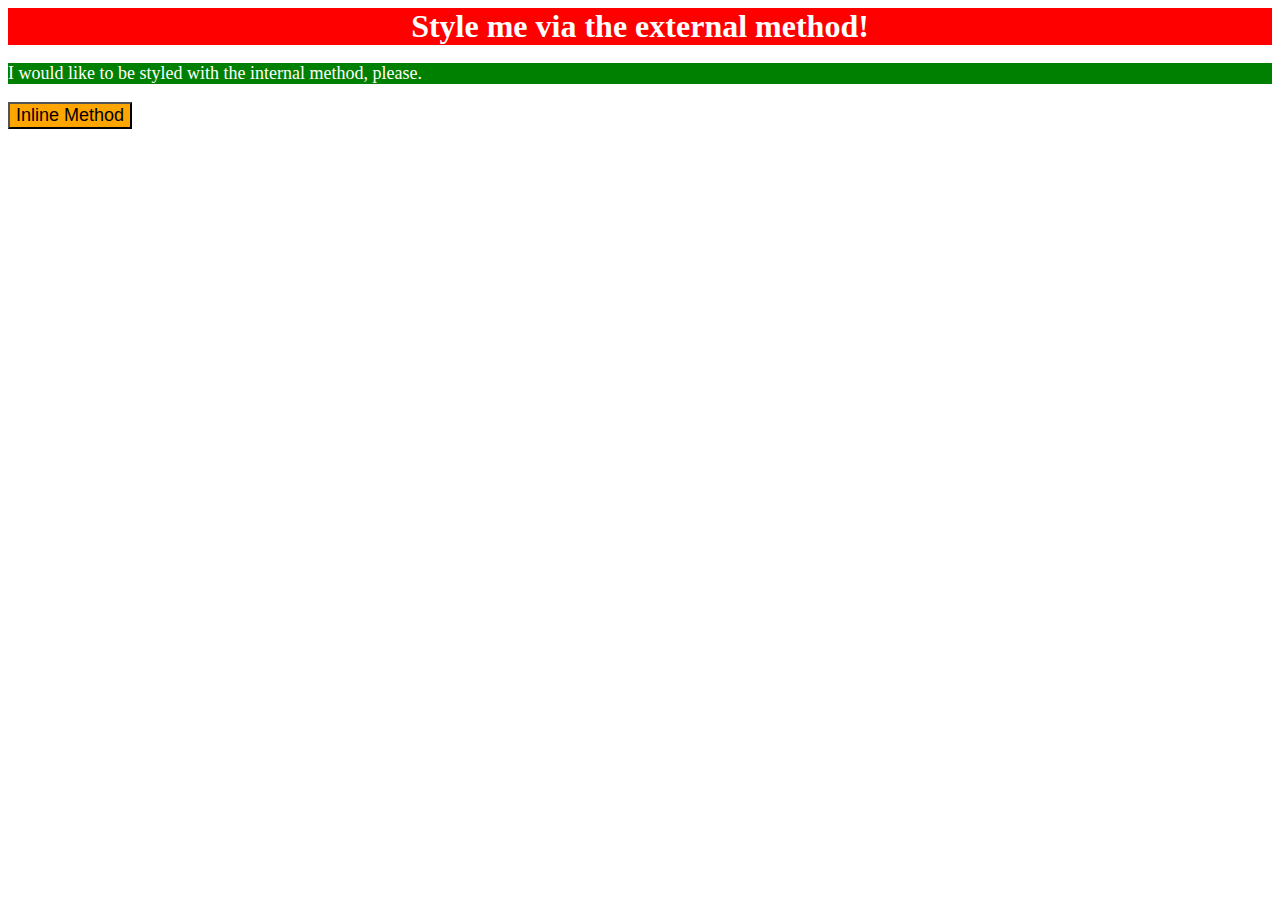
<file: foundations/01-css-methods/index.html>
<!DOCTYPE html>
<html lang="en">

<head>
  <meta charset="UTF-8">
  <meta http-equiv="X-UA-Compatible" content="IE=edge">
  <meta name="viewport" content="width=device-width, initial-scale=1.0">
  <link rel="stylesheet" href="styles.css" />
  <title>Methods for Adding CSS</title>
  <style>
    p {
      background-color: green;
      color: white;
      font-size: 18px;
    }
  </style>
</head>

<body>
  <div>Style me via the external method!</div>
  <p>I would like to be styled with the internal method, please.</p>
  <button style="background-color: orange;  font-size: 18px;">Inline Method</button>
</body>

</html>
</file>
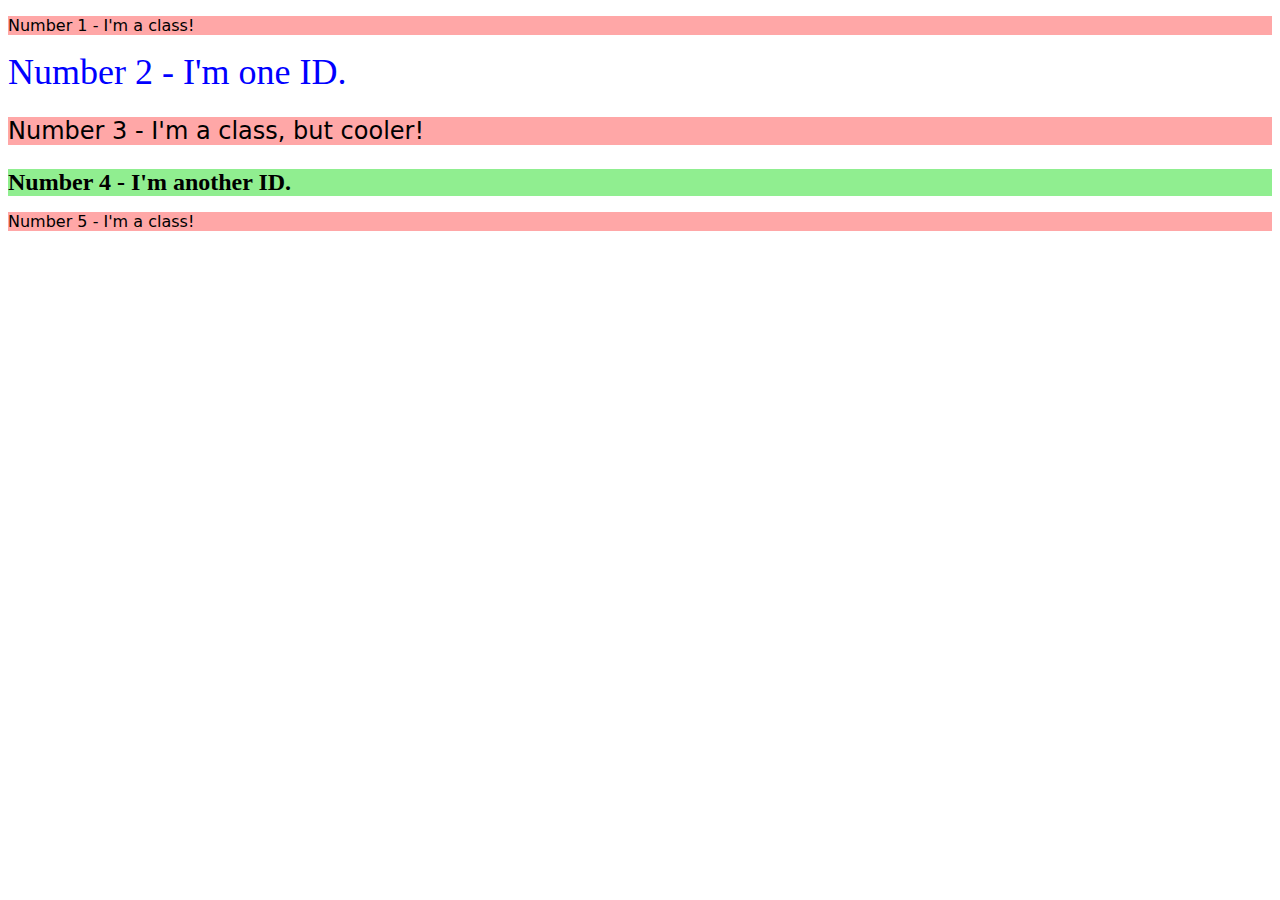
<file: foundations/02-class-id-selectors/index.html>
<!DOCTYPE html>
<html lang="en">

<head>
  <meta charset="UTF-8">
  <meta http-equiv="X-UA-Compatible" content="IE=edge">
  <meta name="viewport" content="width=device-width, initial-scale=1.0">
  <title>Class and ID Selectors</title>
  <link rel="stylesheet" href="style.css">
</head>

<body>
  <p class="odd">Number 1 - I'm a class!</p>
  <div id="second">Number 2 - I'm one ID.</div>
  <p class="odd adjust-font-size">Number 3 - I'm a class, but cooler!</p>
  <div id="fourth" class="adjust-font-size">Number 4 - I'm another ID.</div>
  <p class="odd">Number 5 - I'm a class!</p>
</body>

</html>
</file>
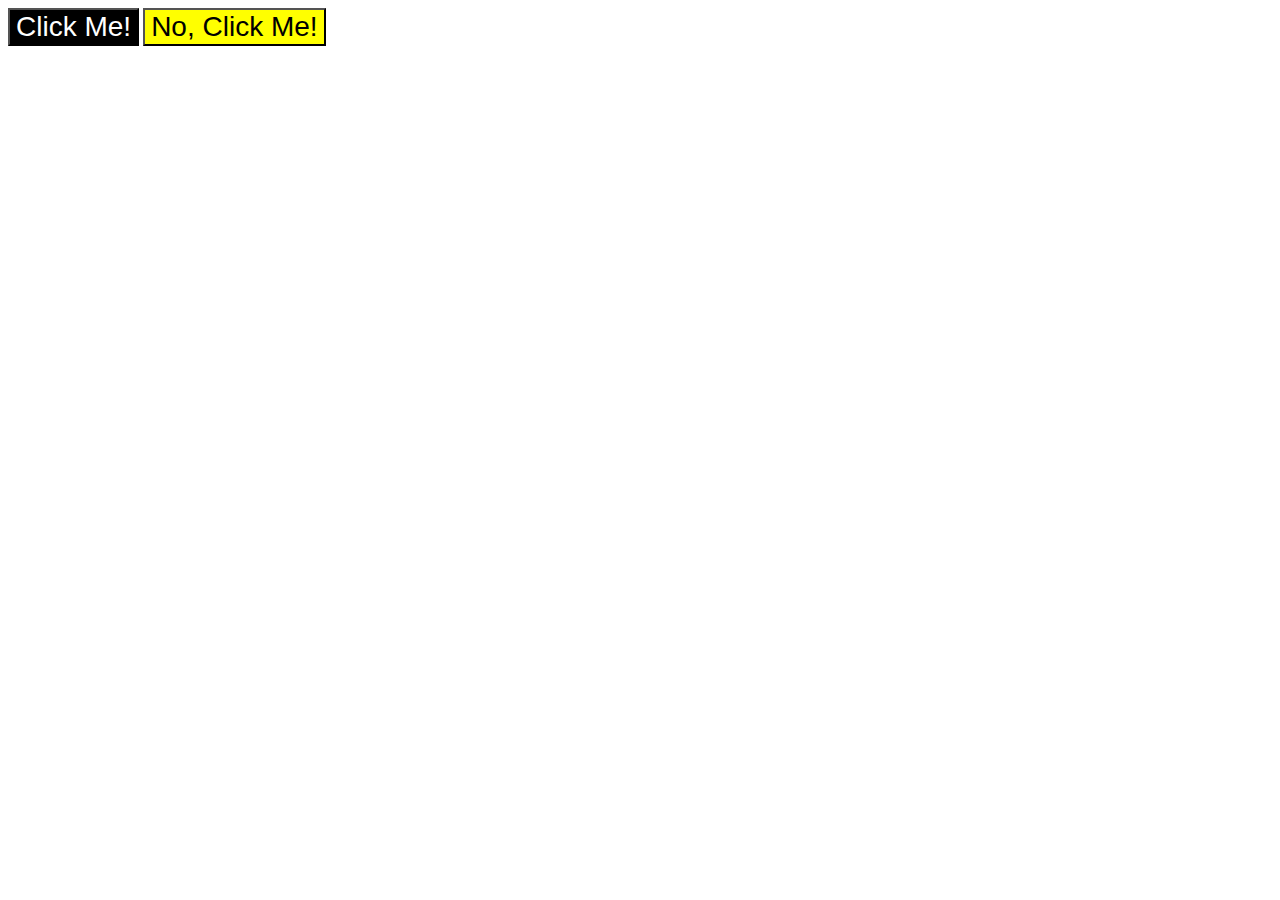
<file: foundations/03-grouping-selectors/index.html>
<!DOCTYPE html>
<html lang="en">

<head>
  <meta charset="UTF-8">
  <meta http-equiv="X-UA-Compatible" content="IE=edge">
  <meta name="viewport" content="width=device-width, initial-scale=1.0">
  <title>Grouping Selectors</title>
  <link rel="stylesheet" href="style.css">
</head>

<body>
  <button class="first">Click Me!</button>
  <button class="second">No, Click Me!</button>
</body>

</html>
</file>
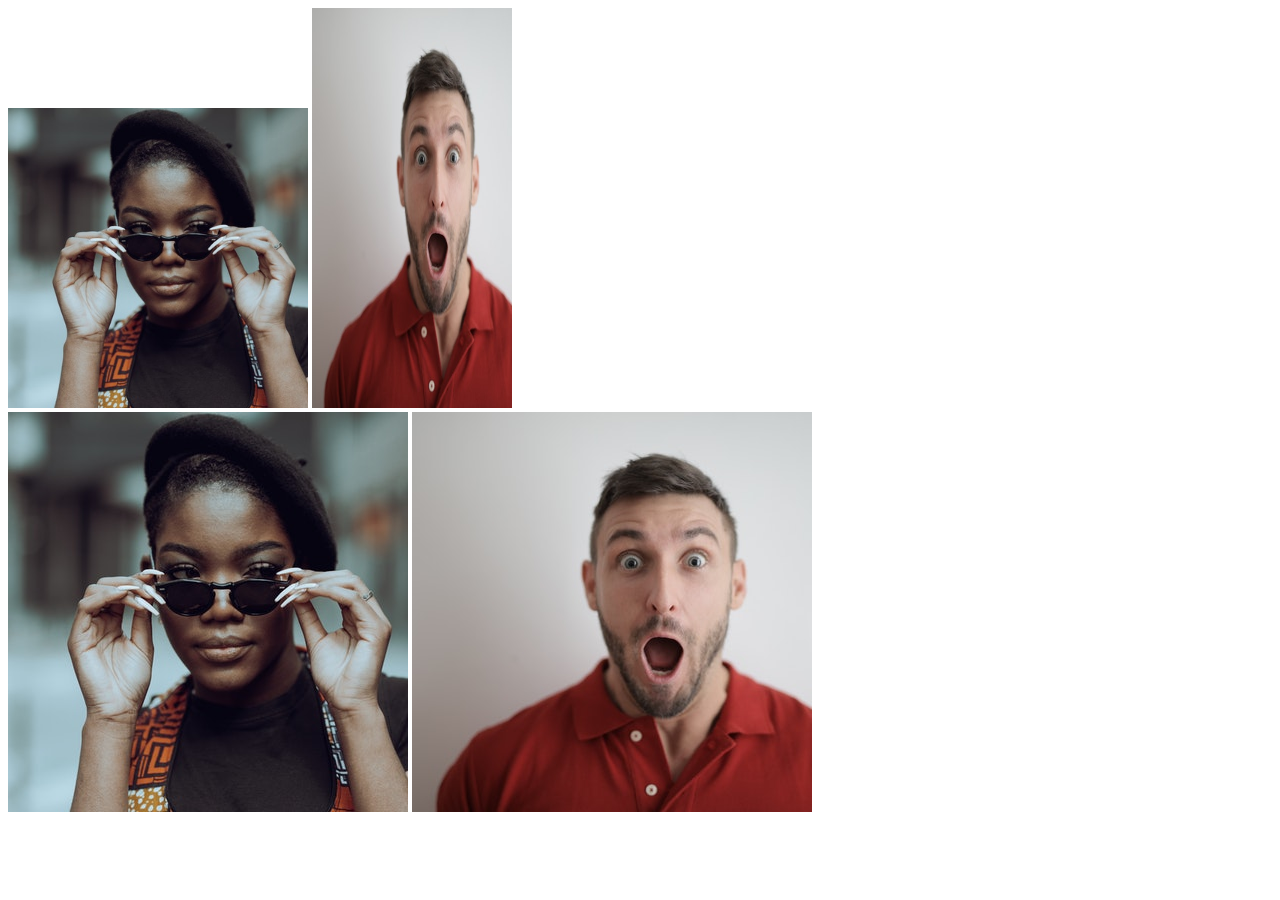
<file: foundations/04-chaining-selectors/index.html>
<!DOCTYPE html>
<html lang="en">

<head>
  <meta charset="UTF-8">
  <meta http-equiv="X-UA-Compatible" content="IE=edge">
  <meta name="viewport" content="width=device-width, initial-scale=1.0">
  <title>Chaining Selectors</title>
  <link rel="stylesheet" href="style.css">
</head>

<body>
  <!-- Check image source path. Review Foundations lesson - Links and Images -->
  <!-- Use the classes BELOW this line -->
  <div>
    <img class="avatar proportioned" src="./images/pexels-katho-mutodo-8434791.jpg" alt="Woman with glasses">
    <img class="avatar distorted" src="./images/pexels-andrea-piacquadio-3777931.jpg"
      alt="Man with surprised expression">
  </div>
  <!-- Use the classes ABOVE this line -->
  <div>
    <img class="original proportioned" src="./images/pexels-katho-mutodo-8434791.jpg" alt="Woman with glasses">
    <img class="original distorted" src="./images/pexels-andrea-piacquadio-3777931.jpg"
      alt="Man with surprised expression">
  </div>
</body>

</html>
</file>
<file: foundations/01-css-methods/styles.css>
div {
    background-color: red;
    color: white;
    font-size: 32px;
    text-align: center;
    font-weight: bold;
}
</file>
<file: foundations/02-class-id-selectors/style.css>
.odd {
    background-color: rgb(241255, 167, 167);
    font-family: Verdana, 'DejaVu Sans', sans-serif;
}

/* correct */
.adjust-font-size {
    font-size: 24px;
}

#second {
    color: blue;
    font-size: 36px;
}

/* wrong */
/* #third {
    font-size: 24px;
} */

/* wrong */
#fourth {
    background-color: #90ee90;
    /* font-size: 24px; */
    font-weight: bold;
}
</file>
<file: foundations/03-grouping-selectors/style.css>
.first {
    background-color: black;
    color: white;
}

.second {
    background-color: yellow;
}

/* wrong */
/* .both {
    font-size: 28px;
    font-family: Helvetica, 'Times New Roman', sans-serif;
} */

/* correct */

.second,
.first {
    font-size: 28px;
    font-family: Helvetica, 'Times New Roman', sans-serif;
}
</file>
<file: foundations/04-chaining-selectors/style.css>
/* Add CSS Styling */
.avatar.proportioned {
    width: 300px;
    height: auto;
}

.avatar.distorted {
    width: 200px;
    height: 400px;
}
</file>
